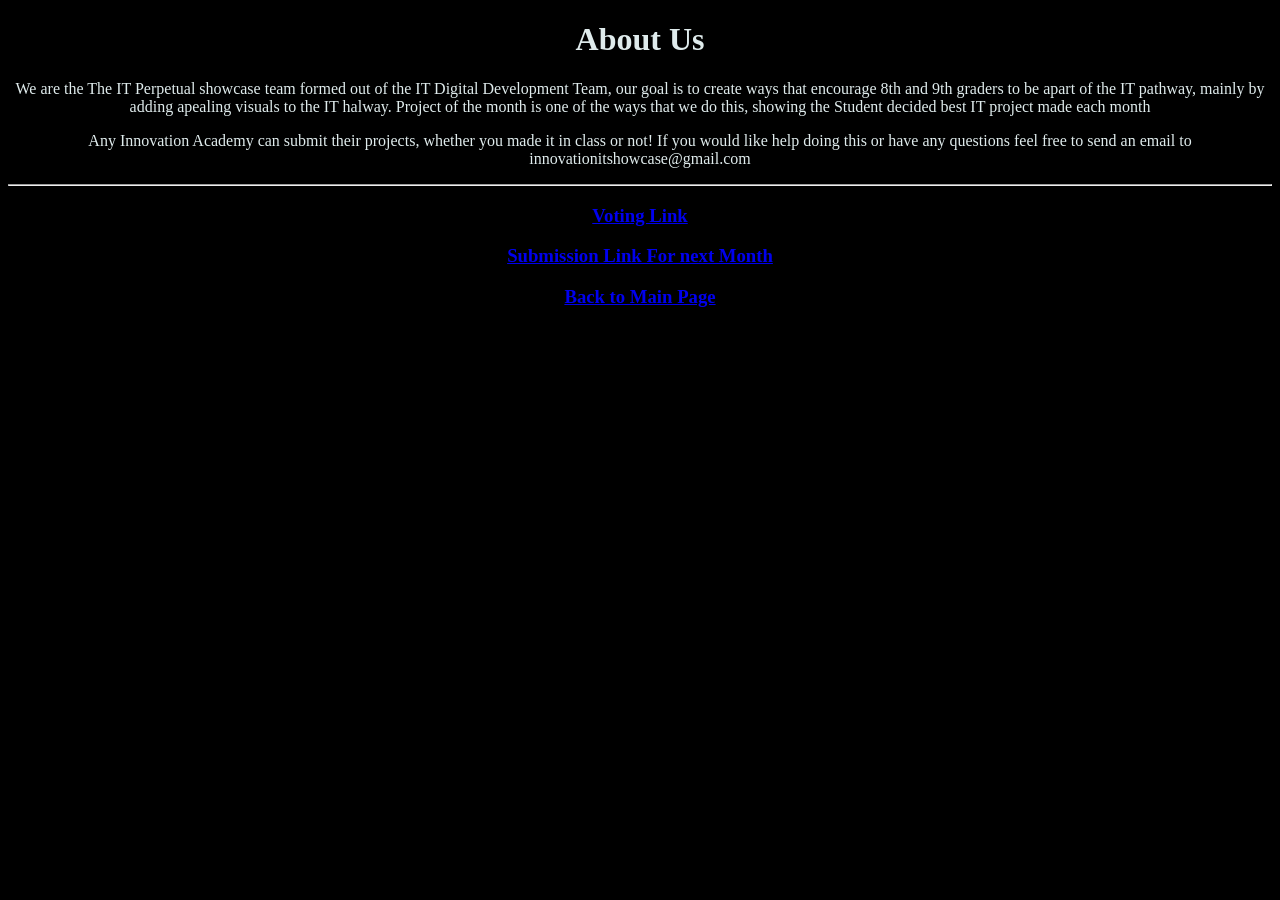
<file: support.html>
<!DOCTYPE html>
<html>
<head>
  <meta charset="utf-8" />
  <title>About Us</title>
  <link rel="icon" href="InnovationAcademyPhoenix.png">
  <style>
    p
    {
    color: #dfebec;
    }
    h1
    {
    color: #dfebec;
    }
    h2
    {
    color: #dfebec;
    }
    h3
    {
    color: #dfebec;
    }
    body
    {
    text-align: center;
    background-color: #000000;
    }
    .grid {
      display: grid;
      grid-template-columns: repeat(auto-fill, minmax(400px, 1fr));
      gap: 12px;
    }
    .card {
      border: 1px solid #636363;
      padding: 12px;
      border-radius: 8px;
      background: #363636;
    }
  </style>
</head>
<body>
  <h1>About Us</h1>
  <p>We are the The IT Perpetual showcase team formed out of the IT Digital Development Team, our goal is to create ways that encourage 8th and 9th graders to be apart of the IT pathway, mainly by adding apealing visuals to the IT halway. Project of the month is one of the ways that we do this, showing the Student decided best IT project made each month</p>
  <p>Any Innovation Academy can submit their projects, whether you made it in class or not! If you would like help doing this or have any questions feel free to send an email to innovationitshowcase@gmail.com</p>
  <hr>
  <p>
    <h3><a href=https://www.google.com>Voting Link</a></h3>
    <h3><a href=https://forms.office.com/r/gEznNNRfZW>Submission Link For next Month</a></h3>
    <h3><a href=index.html>Back to Main Page</a></h3>
  </p>
</body>
</html>
</file>
